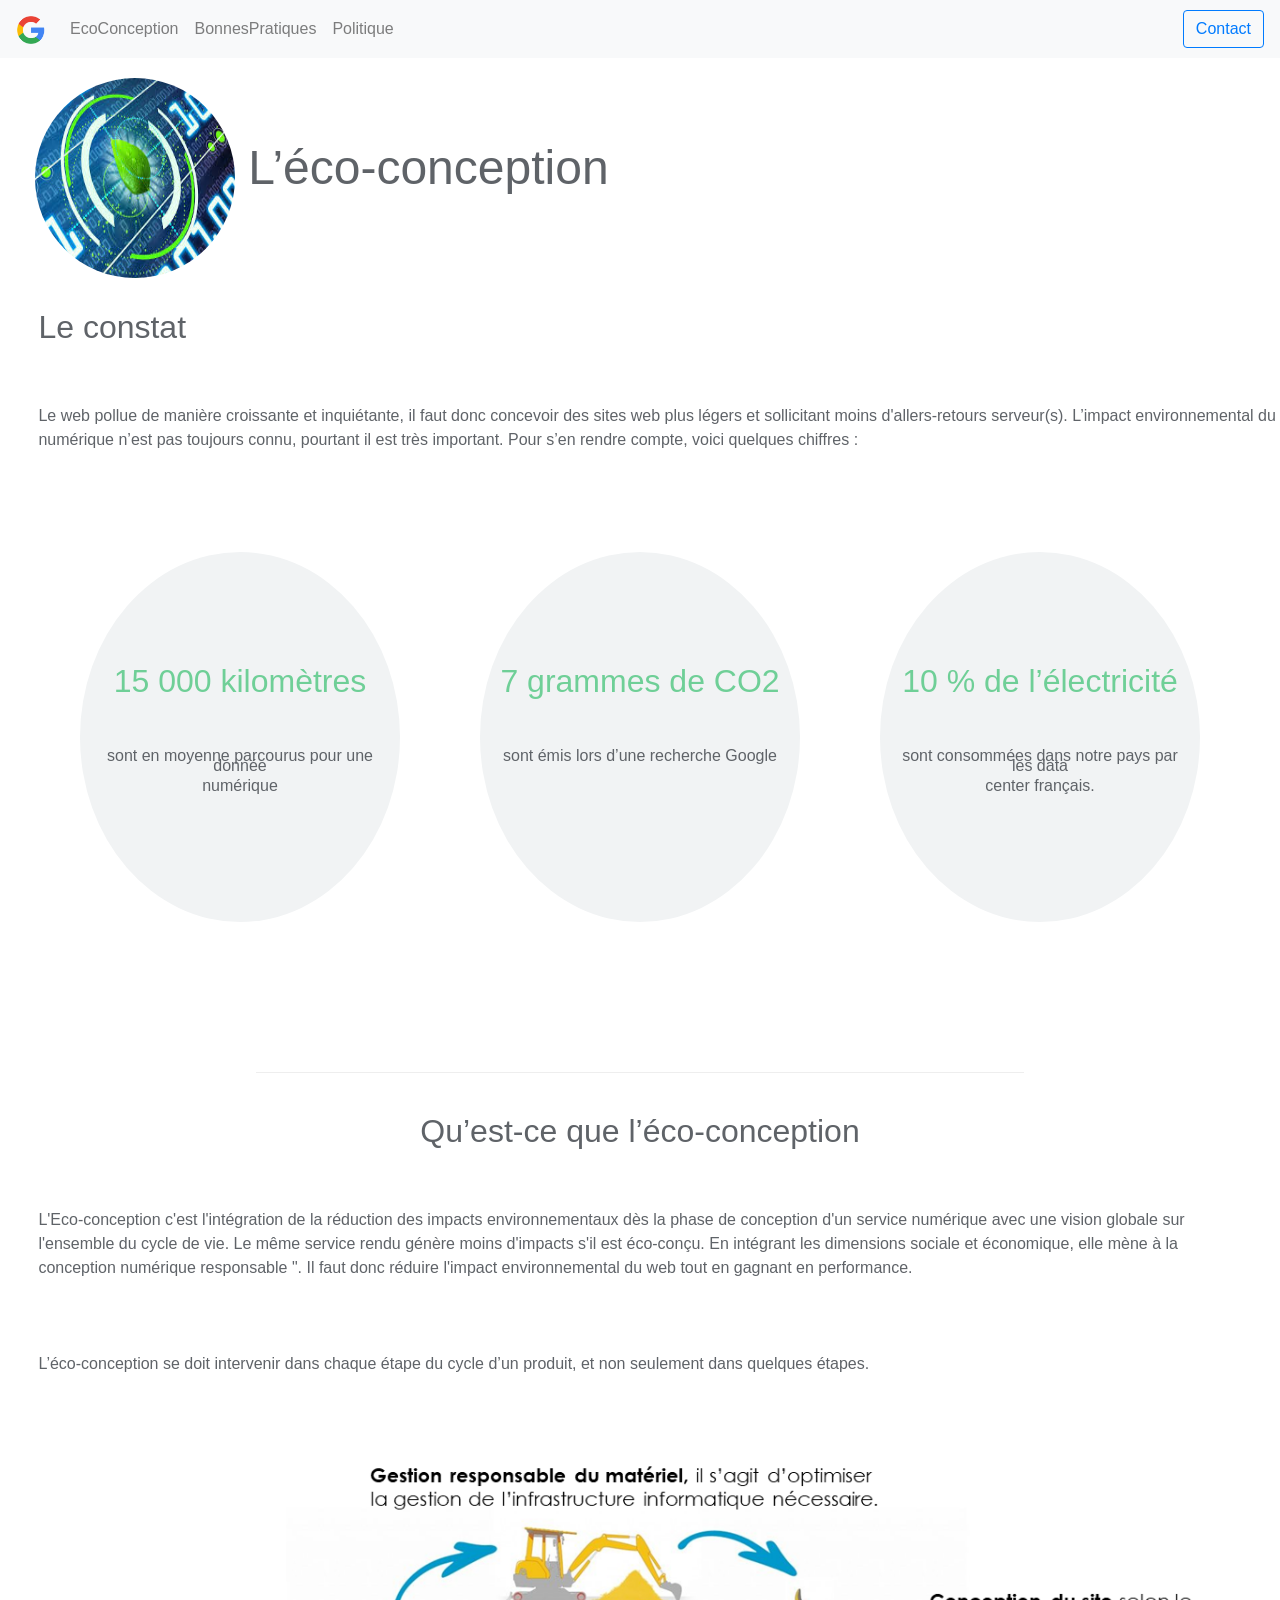
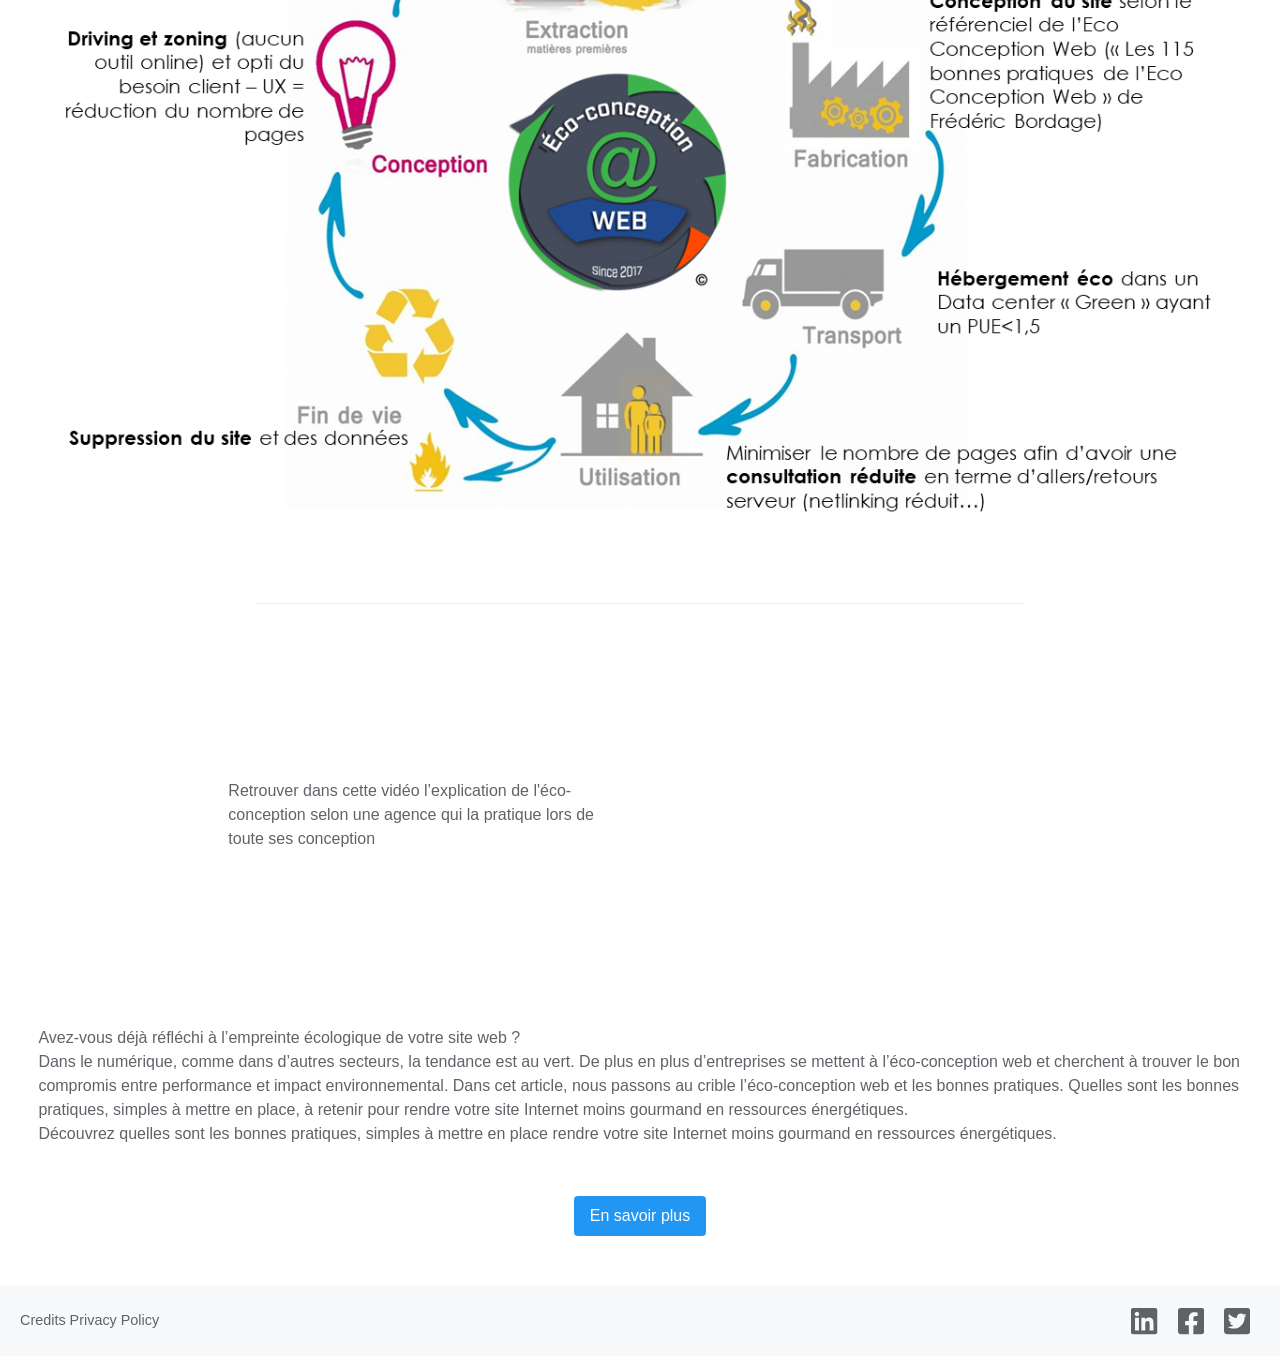
<file: EcoConception.html>
<!DOCTYPE html>

<html>
<head>
<title>L'éco-conception</title>
<meta http-equiv="content-language" content="fr">
<meta charset="utf-8">
<link rel="icon" type="image/svg+xml" href="logo.svg">
<meta name="viewport" content="width=device-width, initial-scale=1, shrink-to-fit=no">
<link rel="stylesheet" type="text/css" href=https://stackpath.bootstrapcdn.com/bootstrap/4.5.2/css/bootstrap.min.css>
<link rel="stylesheet" href="https://www.w3schools.com/w3css/4/w3.css">
<link rel="stylesheet" type="text/css" href="style.css">
</head>

<body>
 <!--NAV-->

 
 <nav class="navbar sticky-top navbar-expand-lg navbar-light bg-light">
    <a class="navbar-brand" href="index.html"><img src="image/googlelogo.png" height="30px"></a>
<button class="navbar-toggler" type="button" data-toggle="collapse" 
data-target="#navbarNavAltMarkup" aria-controls="		navbarNavAltMarkup" 
aria-expanded="false" aria-label="Toggle navigation">
      <span class="navbar-toggler-icon"></span>
    </button>
    <div class="collapse navbar-collapse" id="navbarNavAltMarkup">
       <div class="navbar-nav">
         <a class="nav-link" href="EcoConception.html">EcoConception</a>
         <a class="nav-link" href="BonnesPratiques.html">BonnesPratiques</a>
         <a class="nav-link" href="politique.html">Politique</a>
       </div>
     </div>
     <button class="btn btn-outline-primary"><a href="contact.html">Contact</a></button>
</nav>


<!--part1-->
<div class="container-fluid">
    <div class="row">

        
        <div class="col-sm-2" style="margin-top: 20px; margin-left: 20px;">
            <img src="image/eco-vert.jpeg" alt=image width="200px" height="200px" class="w3-circle">
        </div>
        <div class="col-sm-5" style="margin-top: auto; margin-bottom: auto;">
            <h1>L’éco-conception</h1>
        </div>

    </div>
</div>

<!--part2-->
<div style="margin-left: 3%; margin-top: 30px; margin-bottom: 100px;">
    <h2>Le constat</h2><br><br>
    <p>Le web pollue de manière croissante et inquiétante, il faut donc concevoir des sites web
         plus légers et sollicitant moins d'allers-retours serveur(s). L’impact environnemental
      du numérique n’est pas toujours connu, pourtant il est très important.
       Pour s’en rendre compte, voici quelques chiffres :</p>
</div>

<div class="container-fluid" style="margin-bottom: 150px;">
    <div class="row">
        <div class="col-sm-1 colvide"></div>
        <div class="col-sm-3 circlenumber">
            <h3 class="groschiffres">15 000 kilomètres </h3><br><br><br><br>
            <p>sont en moyenne parcourus pour une donnée <br><br> numérique</p>
        </div>
        <div class="col-sm-1 colvide"></div>
        <div class="col-sm-3 circlenumber">
            <h3 class="groschiffres">7 grammes de CO2 </h3><br><br><br><br>
            <p>
                 sont émis lors d’une recherche Google</p>
        </div>
        <div class="col-sm-1 colvide"></div>
        <div class="col-sm-3 circlenumber">
            <h3 class="groschiffres">10 % de l’électricité</h3><br><br><br><br>
                <p>sont consommées dans notre pays par les data <br><br> center français.</p>
        </div>
        <div class="col-sm-1 colvide"></div>
    </div>


</div>
<hr class="ligne">

<!--PART2-->

<div style="margin: 3%;">
    <h2 style="text-align: center;">Qu’est-ce que l’éco-conception</h2><br><br>
    <p>L'Eco-conception c'est l'intégration de la réduction des impacts environnementaux
         dès la phase de conception d'un service numérique avec une vision globale 
         sur l'ensemble du cycle de vie. Le même service rendu génère moins d'impacts
          s'il est éco-conçu. En intégrant les dimensions sociale et économique, 
          elle mène à la conception numérique responsable ".
        Il faut donc réduire l'impact environnemental du web tout en gagnant en performance.<br><br><br><br>
        L’éco-conception se doit intervenir dans chaque étape du cycle d’un produit,
         et non seulement dans quelques étapes.
    </p>
    <img src="image/cycle-vie.jpg" width="1200px" style="margin-top: 50px;"><br><br><br>
</div>
<hr class="ligne">

<!--PART3-->

<div class="container-fluid" style="margin-bottom: 50px; margin-top: 50px;">
    <div class="row">
        <div class="col-sm-2"></div>
        <div class="col-sm-4" style="margin-top: auto;margin-bottom: auto;">


            Retrouver dans cette vidéo l’explication de l'éco-conception 
            selon une agence qui la pratique lors de toute ses conception
        </div>
        <div class="col-sm-6">
            <iframe width="560" height="315" src="https://www.youtube.com/embed/790WTNgg-78" 
            frameborder="0" allow="accelerometer; autoplay;
            clipboard-write; encrypted-media; gyroscope; picture-in-picture" allowfullscreen></iframe>
        
        </div>
        
    </div>
</div>

<div style="margin-left : 3%; margin-bottom: 50px;"> Avez-vous déjà réfléchi à l’empreinte écologique de votre site web ? <br>

    Dans le numérique, comme dans d’autres secteurs, la tendance est au vert. De plus en plus d’entreprises se mettent à l’éco-conception web et cherchent à trouver le bon compromis entre performance et impact environnemental. Dans cet article, nous passons au crible l’éco-conception web et les bonnes pratiques.
    Quelles sont les bonnes pratiques, simples à mettre en place, à retenir pour rendre votre site Internet moins gourmand en ressources énergétiques. <br>
    Découvrez quelles sont les bonnes pratiques, simples à mettre en place rendre votre site Internet moins gourmand en ressources énergétiques.
  </div>

<div style="text-align: center; margin-bottom: 50px;"><a href="BonnesPratiques.html" class="w3-btn w3-blue w3-round ">En savoir plus</a>
</div>

<footer class="rowcss bg-light">
    <div class="text-dark">
      
      <a href="#" style="color: #5f6368">Credits </a><a href="#" style="color: #5f6368"> Privacy Policy</a>
    </div>
      <div class="rowdiv text-light">
        <div class="svg spaced">
          <a href="#"><svg aria-hidden="true" focusable="false" data-prefix="fab" data-icon="linkedin" class="svg-inline--fa fa-linkedin fa-w-14" role="img" xmlns="http://www.w3.org/2000/svg" viewBox="0 0 448 512"><path fill="currentColor" d="M416 32H31.9C14.3 32 0 46.5 0 64.3v383.4C0 465.5 14.3 480 31.9 480H416c17.6 0 32-14.5 32-32.3V64.3c0-17.8-14.4-32.3-32-32.3zM135.4 416H69V202.2h66.5V416zm-33.2-243c-21.3 0-38.5-17.3-38.5-38.5S80.9 96 102.2 96c21.2 0 38.5 17.3 38.5 38.5 0 21.3-17.2 38.5-38.5 38.5zm282.1 243h-66.4V312c0-24.8-.5-56.7-34.5-56.7-34.6 0-39.9 27-39.9 54.9V416h-66.4V202.2h63.7v29.2h.9c8.9-16.8 30.6-34.5 62.9-34.5 67.2 0 79.7 44.3 79.7 101.9V416z"></path></svg></a>
        </div>
        <div class="svg spaced">
          <a href="#"><svg aria-hidden="true" focusable="false" data-prefix="fab" data-icon="facebook-square" class="svg-inline--fa fa-facebook-square fa-w-14" role="img" xmlns="http://www.w3.org/2000/svg" viewBox="0 0 448 512"><path fill="currentColor" d="M400 32H48A48 48 0 0 0 0 80v352a48 48 0 0 0 48 48h137.25V327.69h-63V256h63v-54.64c0-62.15 37-96.48 93.67-96.48 27.14 0 55.52 4.84 55.52 4.84v61h-31.27c-30.81 0-40.42 19.12-40.42 38.73V256h68.78l-11 71.69h-57.78V480H400a48 48 0 0 0 48-48V80a48 48 0 0 0-48-48z"></path></svg></a>
        </div>
        <div class="svg spaced">
          <a href="#"><svg aria-hidden="true" focusable="false" data-prefix="fab" data-icon="twitter-square" class="svg-inline--fa fa-twitter-square fa-w-14" role="img" xmlns="http://www.w3.org/2000/svg" viewBox="0 0 448 512"><path fill="currentColor" d="M400 32H48C21.5 32 0 53.5 0 80v352c0 26.5 21.5 48 48 48h352c26.5 0 48-21.5 48-48V80c0-26.5-21.5-48-48-48zm-48.9 158.8c.2 2.8.2 5.7.2 8.5 0 86.7-66 186.6-186.6 186.6-37.2 0-71.7-10.8-100.7-29.4 5.3.6 10.4.8 15.8.8 30.7 0 58.9-10.4 81.4-28-28.8-.6-53-19.5-61.3-45.5 10.1 1.5 19.2 1.5 29.6-1.2-30-6.1-52.5-32.5-52.5-64.4v-.8c8.7 4.9 18.9 7.9 29.6 8.3a65.447 65.447 0 0 1-29.2-54.6c0-12.2 3.2-23.4 8.9-33.1 32.3 39.8 80.8 65.8 135.2 68.6-9.3-44.5 24-80.6 64-80.6 18.9 0 35.9 7.9 47.9 20.7 14.8-2.8 29-8.3 41.6-15.8-4.9 15.2-15.2 28-28.8 36.1 13.2-1.4 26-5.1 37.8-10.2-8.9 13.1-20.1 24.7-32.9 34z"></path></svg></a>
        </div>
      </div>
  </footer>

</body>



</html>
</file>
<file: style.css>
/*fond d'accueil */
#homeB {
    width: 100%!important;
    /* height: 700px; */
    opacity: 55%;
}
/*police et style de a */

a
{
	text-decoration: none;
}

a:hover {
  color: #5f6368;
  text-decoration: none;
}

h1 {
  font-size: 48px;
}

h2, h3 {
  font-size: 32px;
}

html, body
{
	font-family: 'Roboto', sans-serif !important; 
  color: #5f6368 !important;
  font-size: 16px;
}

.ligne {
  width: 60%; 
  margin-right: auto; 
  margin-left: auto;
}

.colvide { /*collone de largeur 0.75 pour espacer et pas depasser 12 0.75*4=3, et 3 bloc de 3 soit 12*/
  width: 6.25%; 
  flex: 0 0 6.25%;
  max-width: 6.25%;
}

/*Page d'accueil*/
/*je place le slogan, le pitch et le bouton contact sur le fond d'accueil */

#pitch {
  position:absolute;
  left:50%;
  bottom:14%;
  transform:translate(-50%,0%);
  -ms-transform:translate(-50%,0%);
  font-weight: bold;
  color: #5f6368;
  font-size: 1.3em;
}

#slogan {
  position:absolute;
  left:50%;
  bottom:27%;
  transform:translate(-50%,0%);
  -ms-transform:translate(-50%,0%);
  font-weight: bold;
  color: #5f6368;
}

#ctn {
  position:absolute;
  left:50%;
  bottom:6%;
  transform:translate(-50%,0%);
  -ms-transform:translate(-50%,0%);
  
}


/*Page EcoConception cercle chiffre */
.circlenumber {
  width:200px;
  background:#F1F3F4;
  height:370px;

  text-align:center;
  border-radius: 50%;
  line-height:10px;
  padding-top:100px;
}

.groschiffres {
  color: #6FCF97;
  font-size: 2em;
  font-weight: 500;
}

/*Feature dans cercle gris*/

#circleicone1 {
  
  display : inline-block; 
  width : 175px; 
  height : 175px;
  background-image: url(image/feature1-3.png);
  background-position :  20px 40px; 
  background-color: #F1F3F4;
  border-radius: 50%;
  background-repeat: no-repeat;
}



#circleicone2 {
  
  display : inline-block; width : 175px; height : 175px;
  /* overflow : hidden; */
  background-image: url(image/bonnespratiques3.png);
  background-position :  26px 43px; 
  background-color: #F1F3F4;
  border-radius: 50%;
  background-repeat: no-repeat;
}

#circleicone3 {
  
  display : inline-block; width : 175px; height : 175px;
  /* overflow : hidden; */
  background-image: url(image/feature3-3.png);
  background-position :  45px 40px; 
  background-color: #F1F3F4;
  border-radius: 50%;
  background-repeat: no-repeat;
}


}

/*Testimonies*/

.circle { 
    width: 150px;
    height: 150px;
    background: lightgray; 
    border-radius: 50%;

 }

 .quote {
    font-size:100px;
    line-height:0.6em;
    opacity:0.2
 }

 .quote2 {
    font-size:100px;
    line-height:0.6em;
    opacity:0.2;
    margin-left: 220px
 }

 .col-sm-3.card {
  background: #F1F3F4;
  border-radius: 5%;
}

.photo {
  width:180px; 

  margin-bottom: 50px; 
  margin-left: auto;
  margin-right: auto; 
  margin-top: 40px;
  background-color: #ffffff;
}
/*













                                   




*/

/*Classes de Aurore */


.intro
{
	width: 100%;
	text-align: center;
	display:flex;
	flex-direction: column;
	align-items: center;
}

/*ICONES*/
.img-svg
{
	width: 50px;
	height: 50px;
	color: #5f6368;
}

.img-svg:hover
{
	transition: 0.2s;
	color: #4285f4;
	cursor: pointer;
}

.appear
{
	opacity: 0;
}

.icones:hover
{
	transition: 0.2s;
	color: #4285f4;
	cursor: pointer;
}

.featureContainer
{
	height: 100%;
	width: 100%;
	margin: 10px;
	display: flex;
	flex-direction: row;
	justify-content: space-around;
}

.blocexemple
{
	height: 100%;
	width: 30%;
	padding: 10px;
	font-size: 0.85rem !important;
	display: flex;
	flex-direction: column;
	justify-content: space-around;
	align-items: center;
}

/*FIN BLOC FEATURES */

.img-pix
{
	width: 70%;
	height: 20%;
}

.img-pix img
{
	width: 100%;
	height: 100%;
}

/*ANIMATION JS*/
#exemple-un
{
	opacity: 0;
}

#exemple-trois
{
	opacity: 0;
}


/*FOOTER*/
footer
{
	height: 10%;
	padding: 20px;
	color: white;
	display: flex;
	justify-content: space-between;
	align-items: center;
	font-size: 0.9rem;
}

footer .svg a svg
{
	height: 30px;
	color: #5f6368;
}

.rowdiv
{
	display: flex;
	flex-direction: row;
	justify-content: space-between;
}

.spaced
{
	margin-left: 10px;
	margin-right: 10px;
}


/* Partie de Laurent */

ul{
  list-style: none;
}

.intro2{
  display: flex;
  flex-direction: row;
  justify-content: stretch;
  margin-right: 3.125em;
  margin-top: 3em;
  }

.partie1{
  display: flex;
  flex-direction: row-reverse;
  justify-content: space-between;
  margin-top: 4.375em;
  margin-left: 3.125em;
  margin-bottom: 4em;
}

.partie2{
  display: flex;
  justify-content: space-between;
  margin-top: 4.375em;
  margin-right: 3.125em;
}

.debut{
  float: left;
  overflow: hidden;
  border-radius: 3.125em;
  width: 6.25em;
  height: 6.25em;
  margin-inline-end: 1.25em;
  margin-left: 3.125em;
}

.comment{
  float: left;
  padding: 5em;
  margin-top: -3.375em;
  margin-bottom: 1.25em;
  margin-right: 8.125em;
}

.conception{
  float: right;
  padding: 3.438em;
}

.htcs{
  float: left;
  padding: 3.438em;
  margin-right: 12.5em;
  margin-bottom: 8.875em;
  margin-top: -2.5em;
}

.code{
  width: 25em;
  float: right;
  padding: 3.438em;
}

.couv{
  float: left;
  padding: 3.438em;
  margin-top: -3.125em;
  margin-right: 18.75em;
  margin-bottom: 5.625em;
  margin-left: 1.5em;
}

.sociaux{
  text-align: right;
}


/*Page politique d'Aurore*/

.noroundpix
{
	width: 240px;
	height: 160px;
}

/*CLASSES DE POSITIONNEMENT*/
.spaced
{
	margin-left: 10px;
	margin-right: 10px;
}

.spaced-sup
{
	margin-left: 20px;
	margin-right: 20px;
}

.spaced-y
{
	margin-top: 20px;
	margin-bottom: 20px;
}

.spacedy-sup
{
	margin-top: 40px;
	margin-bottom: 40px;
}

.bigspacedy
{
	margin-top: 120px;
	margin-bottom: 120px;
}

.rowcss
{
	width: 100%;
	display: flex;
	flex-direction: row;
}

.space-around
{
	justify-content: space-around;
}

.rowdiv
{
	display: flex;
	flex-direction: row;
	justify-content: space-between;
}

.column
{
	display: flex;
	flex-direction: column;
}

.flexcenter
{
	display: flex;
	align-items: center;
	justify-content: space-around;
	text-align: center;
}

.flexcenterbw
{
	display: flex;
	align-items: center;
	justify-content: space-between;
	text-align: center;
}

.centered
{
	display: flex;
	align-items: center;
	justify-content: center;
}

.pointer
{
	cursor: pointer;
}

button:hover
{
	transition: box-shadow .2s ease;
	transform: translateY(-1px);
	box-shadow: 0 4px 10px rgba(50,50,93,.226),0 1px 3px rgba(0,0,0,.08);
}

.text-left-column
{
	display: flex;
	flex-direction: column;
	align-items: start;
}



.justifyandpadding
{
	text-align: justify;
	padding-top: 80px;
}
</file>
